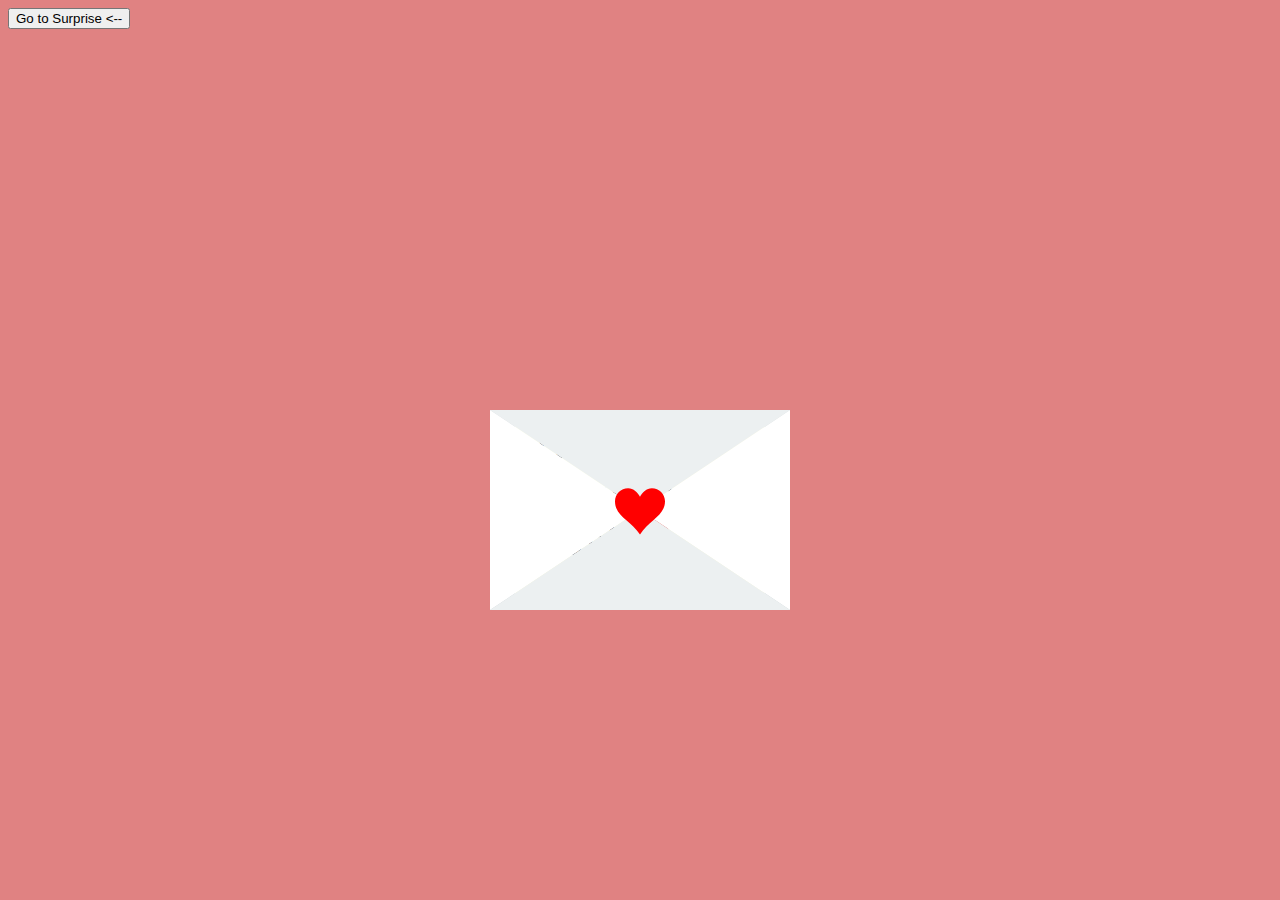
<file: index.html>
<!DOCTYPE html>
<html lang="en">
  <head>
    <meta charset="UTF-8">
    <meta name="viewport" content="width=device-width, initial-scale=1.0">
    <link rel="preconnect" href="https://fonts.googleapis.com">
    <link rel="preconnect" href="https://fonts.gstatic.com" crossorigin>
    <link href="https://fonts.googleapis.com/css2?family=Montserrat:wght@200;300;400;600&display=swap" rel="stylesheet">
    <link rel="stylesheet" href="valentines-day-card.css">
    <title>FOR.MY.LOVE</title>
  </head>
  <body>
    <audio autoplay="autopaly">
      <source src="2.mp3" type="audio/mp3" />
    </audio> 
    <svg style="position: absolute; width: 0; height: 0; overflow: hidden;" version="1.1" xmlns="http://www.w3.org/2000/svg" xmlns:xlink="http://www.w3.org/1999/xlink">
      <defs>
          <symbol id="icon-heart" viewBox="0 0 32 32">
              <title>heart</title>
              <path d="M23.6 2c-3.363 0-6.258 2.736-7.599 5.594-1.342-2.858-4.237-5.594-7.601-5.594-4.637 0-8.4 3.764-8.4 8.401 0 9.433 9.516 11.906 16.001 21.232 6.13-9.268 15.999-12.1 15.999-21.232 0-4.637-3.763-8.401-8.4-8.401z"></path>
          </symbol>
          <symbol id="icon-heart-broken" viewBox="0 0 32 32">
              <title>heart-broken</title>
              <path d="M23.6 2c4.637 0 8.4 3.764 8.4 8.401 0 9.132-9.87 11.964-15.999 21.232-6.485-9.326-16.001-11.799-16.001-21.232 0-4.637 3.763-8.401 8.4-8.401 1.886 0 3.625 0.86 5.025 2.12l-2.425 3.88 7 4-4 10 11-12-7-4 1.934-2.901c1.107-0.68 2.35-1.099 3.665-1.099z"></path>
          </symbol>
      </defs>
  </svg>
  <div class="container">
      <a class="envelope-wrapper js-open-envelope" href="#">
          <div class="envelope tossing">
              <div class="envelope__side envelope__side--top"></div>
              <div class="envelope__card">
                <p class="enveloper__card-text">Happy <br/> Valentine's <br/> Day!❤️</p>
              </div>
              <div class="envelope__side envelope__side--right"></div>
              <div class="envelope__side envelope__side--left"></div>
              <div class="envelope__side envelope__side--bottom"></div>
              <svg class="heart"><use xmlns:xlink="http://www.w3.org/1999/xlink" xlink:href="#icon-heart"></use></svg>
          </div>
      </a>
  </div>
  <div class="envelope__card">
    <button class="js-surprise-button">Go to Surprise <-- </button>
  </div>
  
<script src="jquery.js"></script>
<script src="valentines-day-card.js"></script>
  </body>
</html>
</file>
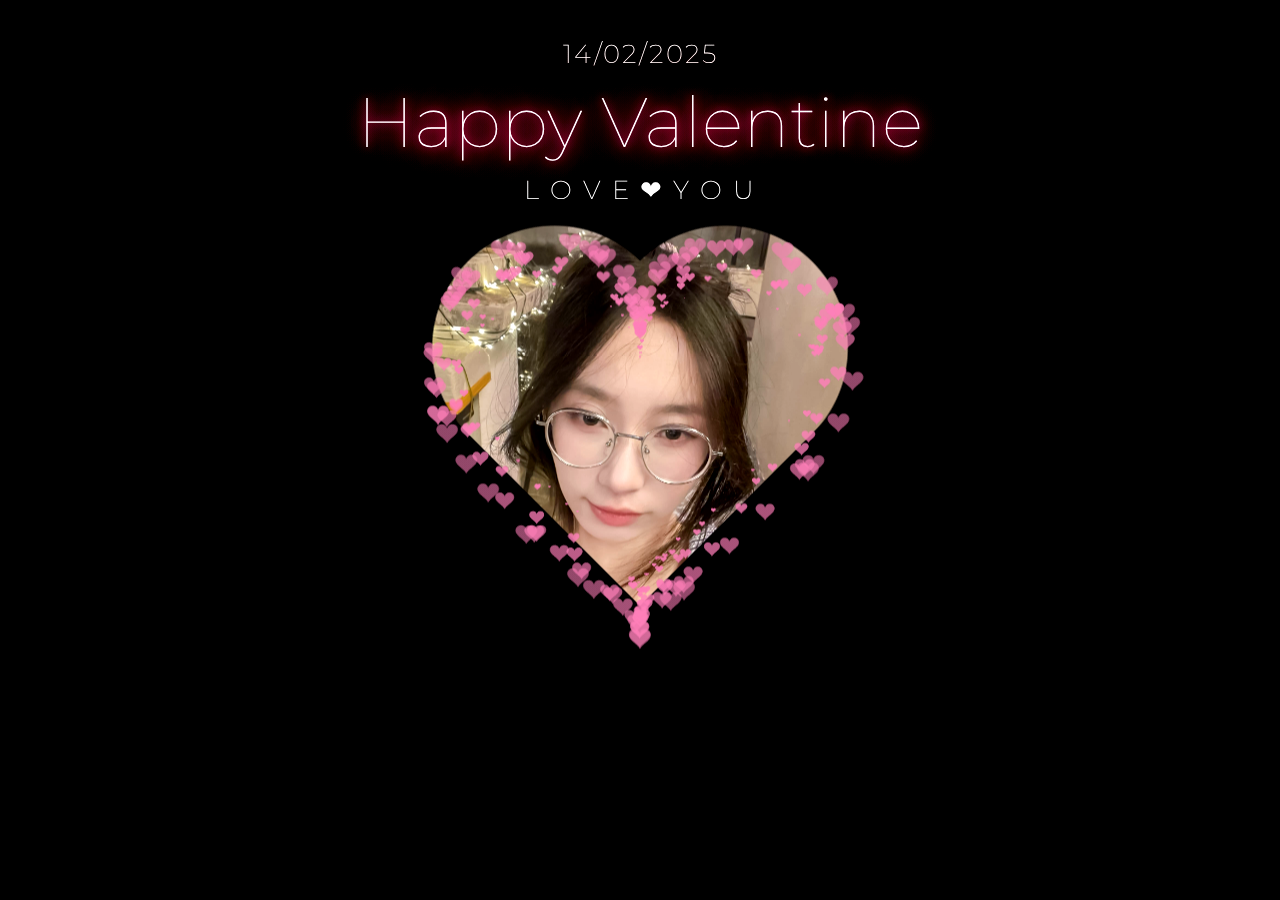
<file: 1/1.html>
<!DOCTYPE html>
<html>
  <head>
    <meta charset="utf-8">
    <link rel="preconnect" href="https://fonts.googleapis.com">
    <link rel="preconnect" href="https://fonts.gstatic.com" crossorigin>
    <link href="https://fonts.googleapis.com/css2?family=Montserrat:wght@200;300;400;600&display=swap" rel="stylesheet">
    <link href="css/main.css" rel="stylesheet">
  </head>

  <body>
    <audio autoplay="autopaly">
      <source src="audio/1.mp3" type="audio/mp3" />
    </audio> 
    <!-- 星空html -->
    <!-- <div> -->
    <div class="container2">
      <div class="content">
        <canvas id="universe"></canvas>
      </div>
    </div>
    <!-- </div> -->
    <div class="title">
      <!-- EDIT HERE -->
      <h3 class="STARDUST1">14/02/2025</h3>
      <h1 class="STARDUST2">Happy Valentine</h1>
      <h3 class="STARDUST3">L O V E <strong>❤</strong> Y O U</h3>
      <img class="img" src="1.JPG" alt="JUNO_OKYO" />
      <canvas id="pinkboard"></canvas>
    </div>

    <script src="https://cdnjs.cloudflare.com/ajax/libs/jquery/1.10.2/jquery.min.js"></script>
    <script src="js/main.js"></script>
    <script src="js/particle.js"></script>
    <script src="js/universe.js"></script>
  </body>
</html>
</file>
<file: valentines-day-card.css>
body {
  background-color: #E08282;
}
body {
  transition: opacity 0.5s ease-in-out;
}
.container {
  width: 100%;
  height: 100%;
}

.envelope-wrapper {
  position: absolute;
  top: 50%;
  left: 50%;
  display: block;
  transform: translate(-50%, -20%);
}

.envelope {
  position: relative;
  display: block;
  width: 300px;
  height: 200px;
  margin: auto;
  background-color: #C9D0D2;
}

.envelope .envelope__card {
  position: absolute;
  bottom: 0;
  display: block;
  width: 250px;
  height: 200px;
  margin: 0 25px;
  background-color: #f5f6d6;
}

.envelope .envelope__card.open {
  -webkit-animation: cardJump .5s ease .5s forwards;
  -o-animation: cardJump .5s ease .5s forwards;
  animation: cardJump .5s ease .5s forwards;
  z-index: 1;
}

.envelope .enveloper__card-text {
  padding: 10px 20px;
  font-size: 42px;
  margin: 0;
  color: black;
  font-family: 'Amatic SC', cursive;
}

.envelope .envelope__side {
  position: absolute;
  top: 0;
  width: 0;
  height: 0;
  border-style: solid;
  z-index: 2;
}

.envelope .envelope__side--left {
  left: 0;
  border-width: 100px 0 100px 150px;
  border-color: transparent transparent transparent #ffffff;
}

.envelope .envelope__side--right {
  right: 0;
  border-width: 100px 150px 100px 0;
  border-color: transparent #ffffff transparent transparent;
}

.envelope .envelope__side--bottom {
  top: auto;
  left: 0;
  bottom: 0;
  border-width: 0 150px 100px 150px;
  border-color: transparent transparent #ecf0f1 transparent;
}

.envelope .envelope__side--top {
  top: 0;
  left: 0;
  bottom: auto;
  border-width: 100px 150px 0 150px;
  border-color: #ecf0f1 transparent transparent transparent;
  z-index: 1;
}

.envelope.open > .envelope__side--top {
  top: -100px;
  border-width: 0 150px 100px 150px;
  border-color: transparent transparent #C9D0D2 transparent;
}

.heart {
  position: relative;
  top: 50%;
  left: 50%;
  margin-top: -25%;
  margin-left: -25px;
  width: 50px;
  fill: red;
  z-index: 2;
  transition: 0.2s;
}

.envelope:hover .heart {
  transform: scale(1.2);
  trasition: .5s ease;
}

.envelope.open:hover .heart {
  transform: none;
}

.tossing{
  animation-name: tossing;
  -webkit-animation-name: tossing;

  animation-duration: .5s;
  -webkit-animation-duration: .5s;

  animation-iteration-count: infinite;
  -webkit-animation-iteration-count: infinite;

  -webkit-animation-timing-function: ease;
  animation-timing-function: ease;
}

@keyframes tossing {
  0% {
      transform: rotate(-4deg);
  }
  50% {
      transform: rotate(4deg);
  }
  100% {
      transform: rotate(-4deg);
  }
}

@-webkit-keyframes tossing {
  0% {
      -webkit-transform: rotate(-4deg);
  }
  50% {
      -webkit-transform: rotate(4deg);
  }
  100% {
      -webkit-transform: rotate(-4deg);
  }
}

@keyframes cardJump {
  from {
      transform: translateY(0);
  }
  to {
      transform: translateY(-200px);
  }
}

@-webkit-keyframes cardJump {
  from {
      -webkit-transform: translateY(0);
  }
  to {
      -webkit-transform: translateY(-200px);
  }
}
</file>
<file: 1/css/main.css>
.more-pens {
  position: fixed;
  left: 20px;
  bottom: 20px;
  z-index: 10;
  font-family: "Montserrat";
  font-size: 12px;
}

a.white-mode, a.white-mode:link, a.white-mode:visited, a.white-mode:active {
  font-family: "Montserrat";
  font-size: 12px;
  text-decoration: none;        /* background: #212121; */
  padding: 4px 8px;
  color: #f7f7f7;
}

a.white-mode:hover, a.white-mode:link:hover, a.white-mode:visited:hover, a.white-mode:active:hover {
  background: #edf3f8;
  color: #212121;
}

.title {
  z-index: 9999 !important;
  position: absolute;
  left: 50%;
  top: 42%;
  transform: translateX(-50%) translateY(-50%);
  font-family: "Montserrat";
  text-align: center;
  width: 100%;
}

.title h1 {
  z-index: 99;
  position: relative;
  color: #fff;
  font-weight: 100;
  font-size: 70px;
  padding: 0;
  margin: 0;
  line-height: 1;
  text-shadow: 0 0 10px #ff006c, 0 0 20px #ff006c, 0 0 30px #ff006c, 0 0 40px #ff417d, 0 0 70px #ff417d, 0 0 80px #ff417d, 0 0 100px #ff417d, 0 0 150px #ff417d;
}

.title h1 span {
  z-index: 99;
  font-weight: 600;
  padding: 0;
  margin: 0;
  color: #ffffff;
}

.title h3 {
  z-index: 99;
  font-weight: 200;
  font-size: 26px;
  padding: 0;
  margin: 0;
  line-height: 1;
  color: #ffffff;
  letter-spacing: 2px;
}

/* 爱心css */
canvas {
  position: absolute;
  width: 100%;
  height: 100%;
}

.img {
  position: absolute;
  left: 50%;
  top: 60%;
  transform: translate(-50%, -50%);
  width: 420px;
  height: 420px;
}

#pinkboard {
  position: relative;
  top: 0%;
  left: 0%;
  height: 429px;
}

.STARDUST1 {
  position: relative !important;
  top: -60px;
}

.STARDUST2 {
  position: relative !important;
  top: -40px;
}

.STARDUST3 {
  position: relative !important;
  top: -20px;
}

/* 星空css */
html, body {
  padding: 0px;
  margin: 0px;
  width: 100%;
  height: 100%;
  position: fixed;
}

body {
  display: flex;
  justify-content: center;
  align-items: center;
  -webkit-filter: contrast(120%);
  filter: contrast(120%);
  background-image: radial-gradient(1600px at 70% 120%, rgba(33, 39, 80, 1) 10%, #020409 100%) !important;        /* background-color: black; */
}

.container2 {

  /* z-index: 8; */
  position: absolute;
  width: 100%;
  height: 100%;
  background-image: radial-gradient(1600px at 70% 120%, rgba(33, 39, 80, 1) 10%, #020409 100%) !important;
}

.content {
  width: inherit;
  height: inherit;
  width: 100%;
  height: 100%;
  background-image: radial-gradient(1600px at 70% 120%, rgba(33, 39, 80, 1) 10%, #020409 100%) !important;
}

#universe {
  width: 100%;
  height: 100%;
}

#footerContent {
  font-family: sans-serif;
  font-size: 110%;
  color: rgba(200, 220, 255, 0.3);
  width: 100%;
  position: fixed;
  bottom: 0px;
  padding: 20px;
  text-align: center;
  z-index: 20;
}

/* #footer {
  position: absolute;
  bottom: 0px;
  height: 300px;
  width: 100%;
} */
#scene {
  height: 100%;
  position: absolute;
  left: 50%;
  margin-left: -800px;
}

a {
  text-decoration: none;
  color: rgba(200, 220, 255, 1);
  opacity: 0.4;
  transition: opacity 0.4s ease;
}

a:hover {
  opacity: 1;
}

/* heart image: https://stackoverflow.com/a/51216413 */
img {

  width: 200px; 
  aspect-ratio: 1;
  object-fit: cover;
  --_m: radial-gradient(#000 69%, #0000 70%) 84.5% fill/100%;
  -webkit-mask-box-image: var(--_m);
  mask-border: var(--_m);
  clip-path: polygon(-41% 0, 50% 91%, 141% 0);
}
</file>
